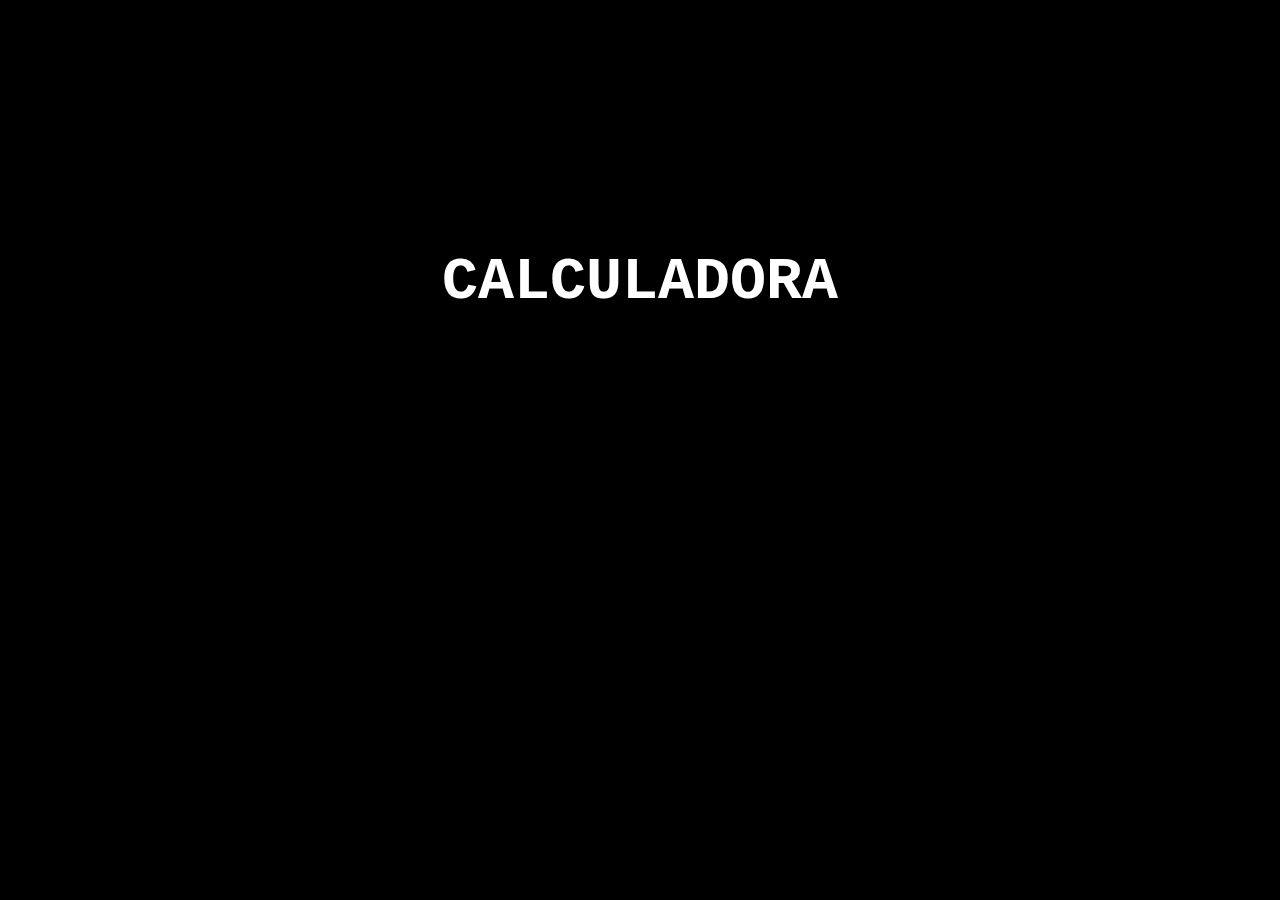
<file: Calculadora/index.html>
<!DOCTYPE html>
<html lang="en">
<head>
    <meta charset="UTF-8">
    <meta http-equiv="X-UA-Compatible" content="IE=edge">
    <meta name="viewport" content="width=device-width, initial-scale=1.0">
    <title>Calculadora</title>
</head>
<body>
    <h1>Calculadora</h1>
    <link rel="stylesheet" href="style.css"/>
    <script src="script.js"></script>
</body>
</html>
</file>
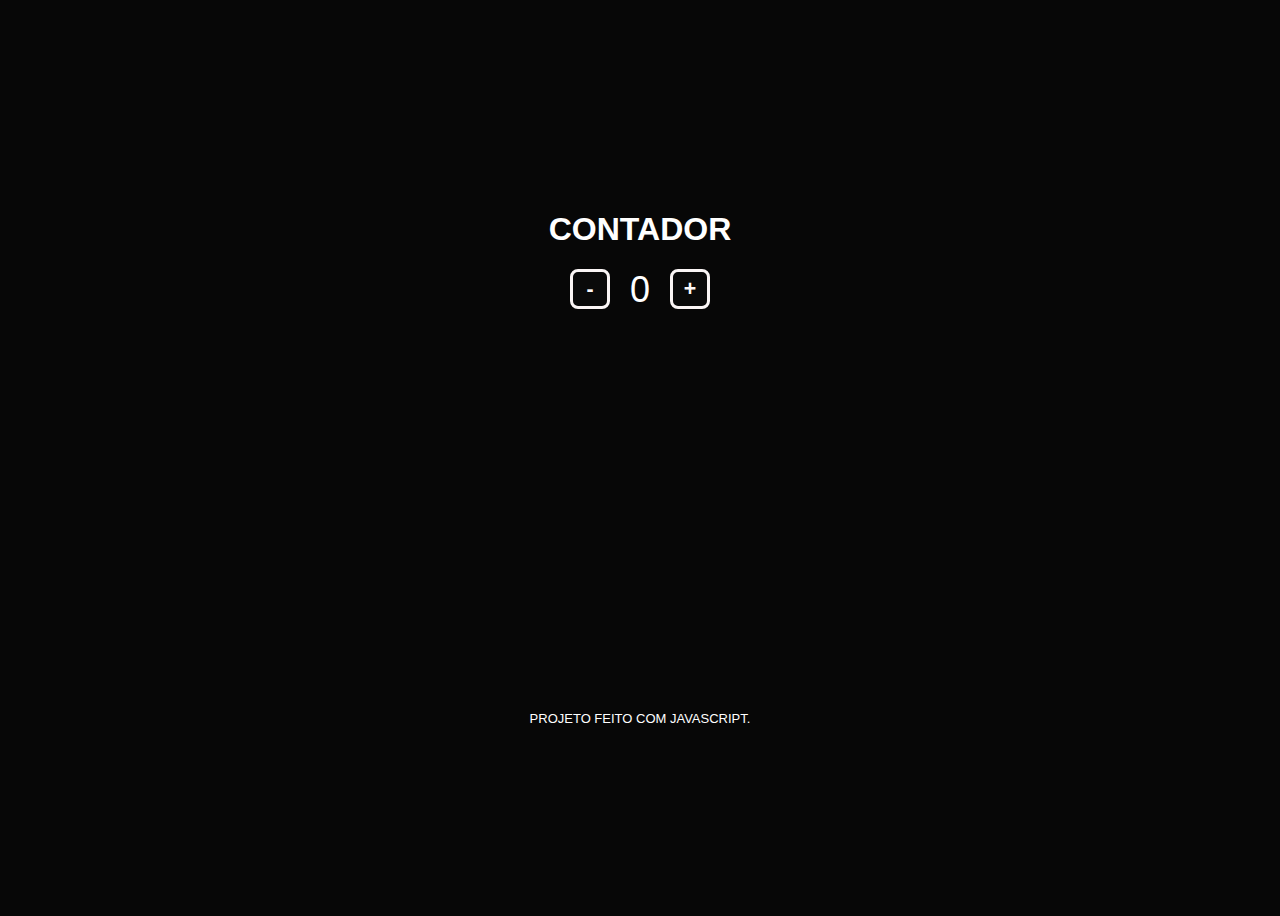
<file: Contador/index.html>
<!DOCTYPE html>
<html lang="en">
<head>
    <meta charset="UTF-8">
    <meta name="viewport" content="width=device-width, initial-scale=1.0">
    <link rel="stylesheet" href="assets/css/styles.css" />
    <title>Contador</title>
</head>
<body>
    <h1>Contador</h1>
    <div id="counter">
        <button name="subtrair" onclick="decrement()">-</button>
        <span id="currentNumber">0</span>
        <button name="adicionar" onclick="increment()">+</button>
    </div>
    <script src="assets/js/scripts.js"></script>
</body>
<footer>Projeto feito com Javascript.</footer>
</html>
</file>
<file: Calculadora/style.css>
*{
    font-family: 'Courier New', Courier, monospace;
    text-align: center;
    text-transform: uppercase;
    font-size: 60px;
    color: white;
}

body{
    background-color: black;
    align-items: center;
    padding-top: 200px;
}
</file>
<file: Contador/assets/css/styles.css>
* {
    font-family: 'Open Sans', sans-serif;
    text-transform: uppercase;
    color: white;
}


body {
    display: flex;
    align-items: center;
    justify-content: center;
    flex-direction: column;
    background-color: rgb(7, 7, 7);
    min-height: 100vh;
}

button {
    height: 40px;
    width: 40px;
    border-radius: 20%;
    border: 3px solid rgb(250, 245, 245);
    background-color: rgb(10, 10, 10);
    color: rgb(252, 248, 248);
    font-size: 16pt;
    font-weight: 600;
    text-align: center;
}

footer {
    font-size: 13px;
    padding-top: 400px;
}

#counter {
    display: flex;
}

#currentNumber {
    display: table;
    align-items: center;
    margin: 0 20px;
    font-size: 27pt;
}
</file>
